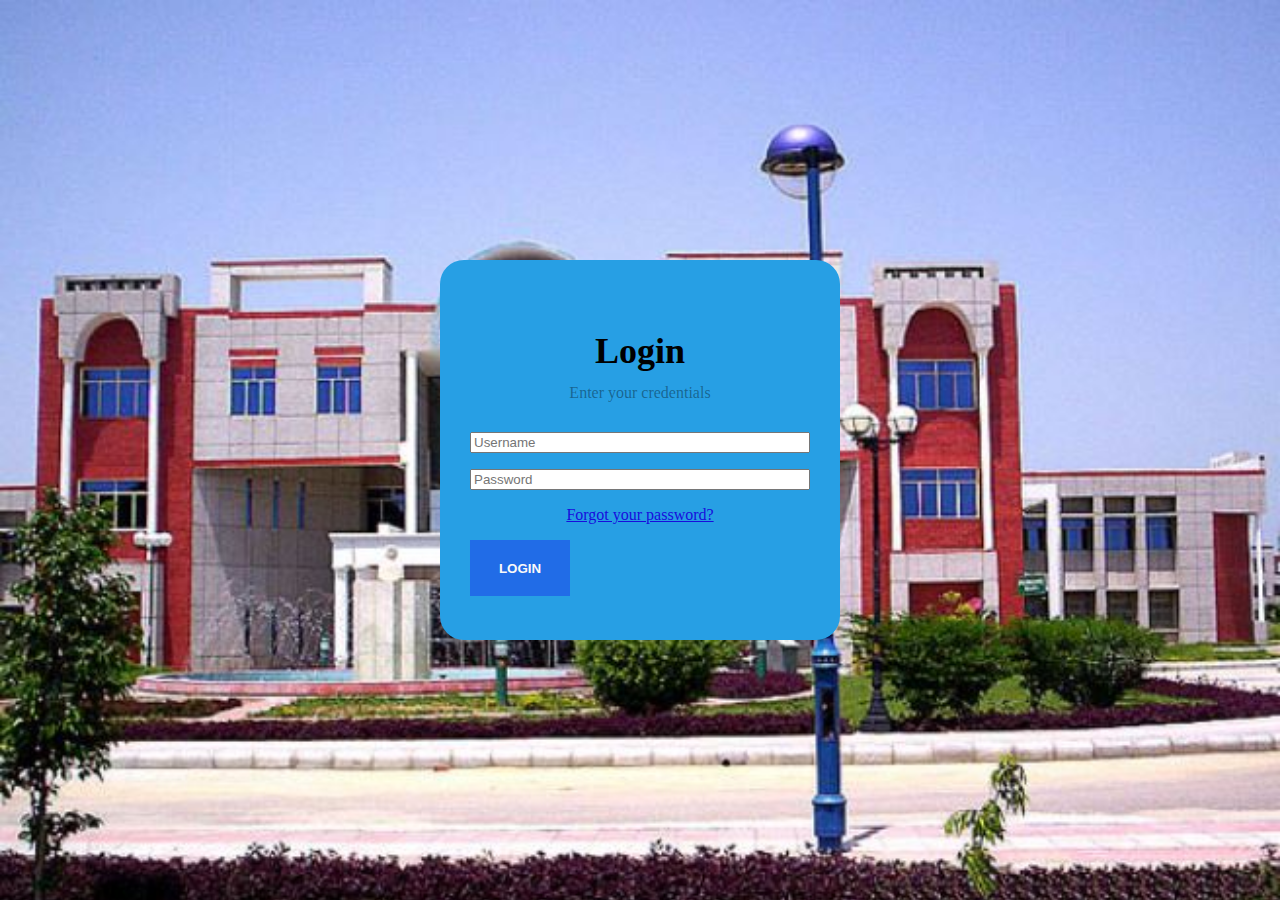
<file: index.html>
<!DOCTYPE html>
<html lang="en">

<head>
    <meta charset="UTF-8">
    <meta http-equiv="X-UA-Compatible" content="IE=edge">
    <meta name="viewport" content="width=device-width, initial-scale=1.0">
    <title>loginPage</title>
    <link rel="stylesheet" href="styles.css">
</head>

<body>
    <div class="login-card">
        <h2>Login</h2>
        <h3>Enter your credentials</h3>
        <form class="login-form">
            <input type="text" placeholder="Username" />
            <input type="password" placeholder="Password" />
            <a href="#">
                Forgot your password?
            </a>
            <button>LOGIN</button>
        </form>
    </div>
</body>

</html>
</file>
<file: styles.css>
/* styles.css(reset)*/

* {
  box-sizing: border-box;
}

html,
body {
  height: 100%;
}

a,
button {
  cursor: pointer;
}

@keyframes pan {
  100% {
    background-position: 15% 50%;
  }
}

body {
  display: grid;
  place-items: center;
  margin: 0;
  padding: 0 24px;
  background-image: url("Uiet\ Image.jpg");
  background-repeat: no-repeat;
  background-size: cover;
  animation: pan 6s infinite alternate linear;
}

@media (width>=500px) {
  body {
    padding: 0;
  }
}

.login-card {
  width: 100%;
  padding: 70px 30px 44px;
  border-radius: 24px;
  background: #279fe4;
  text-align: center;
}

@media (width>=100px) {
  .login-card {
    margin: 0;
    width: 400px;
  }
}

.login-card > h2 {
  margin: 0 0 12px;
  font-size: 36px;
  font-weight: 600;
}

.login-card > h3 {
  margin: 0 0 30px;
  font-weight: 500;
  font-size: 16px;
  color: rgba(0, 0, 0, 0.38);
}

.login-form {
  width: 100;
  margin: 0;
  display: grid;
  gap: 16px;
}

.login-form > a {
  color: #180ddc;
}

.login-card > input {
  width: 100px;
  height: 60px;
  padding: 0 16px;
  border-radius: 8px;
}

.login-form > input {
  border: px solid #ebebeb;
}

.login-form > button {
  width: 100px;
  height: 56px;
  border: 0;
  background: #216ce7;
  color: #f9f9f9;
  font-weight: 600;
}
</file>
